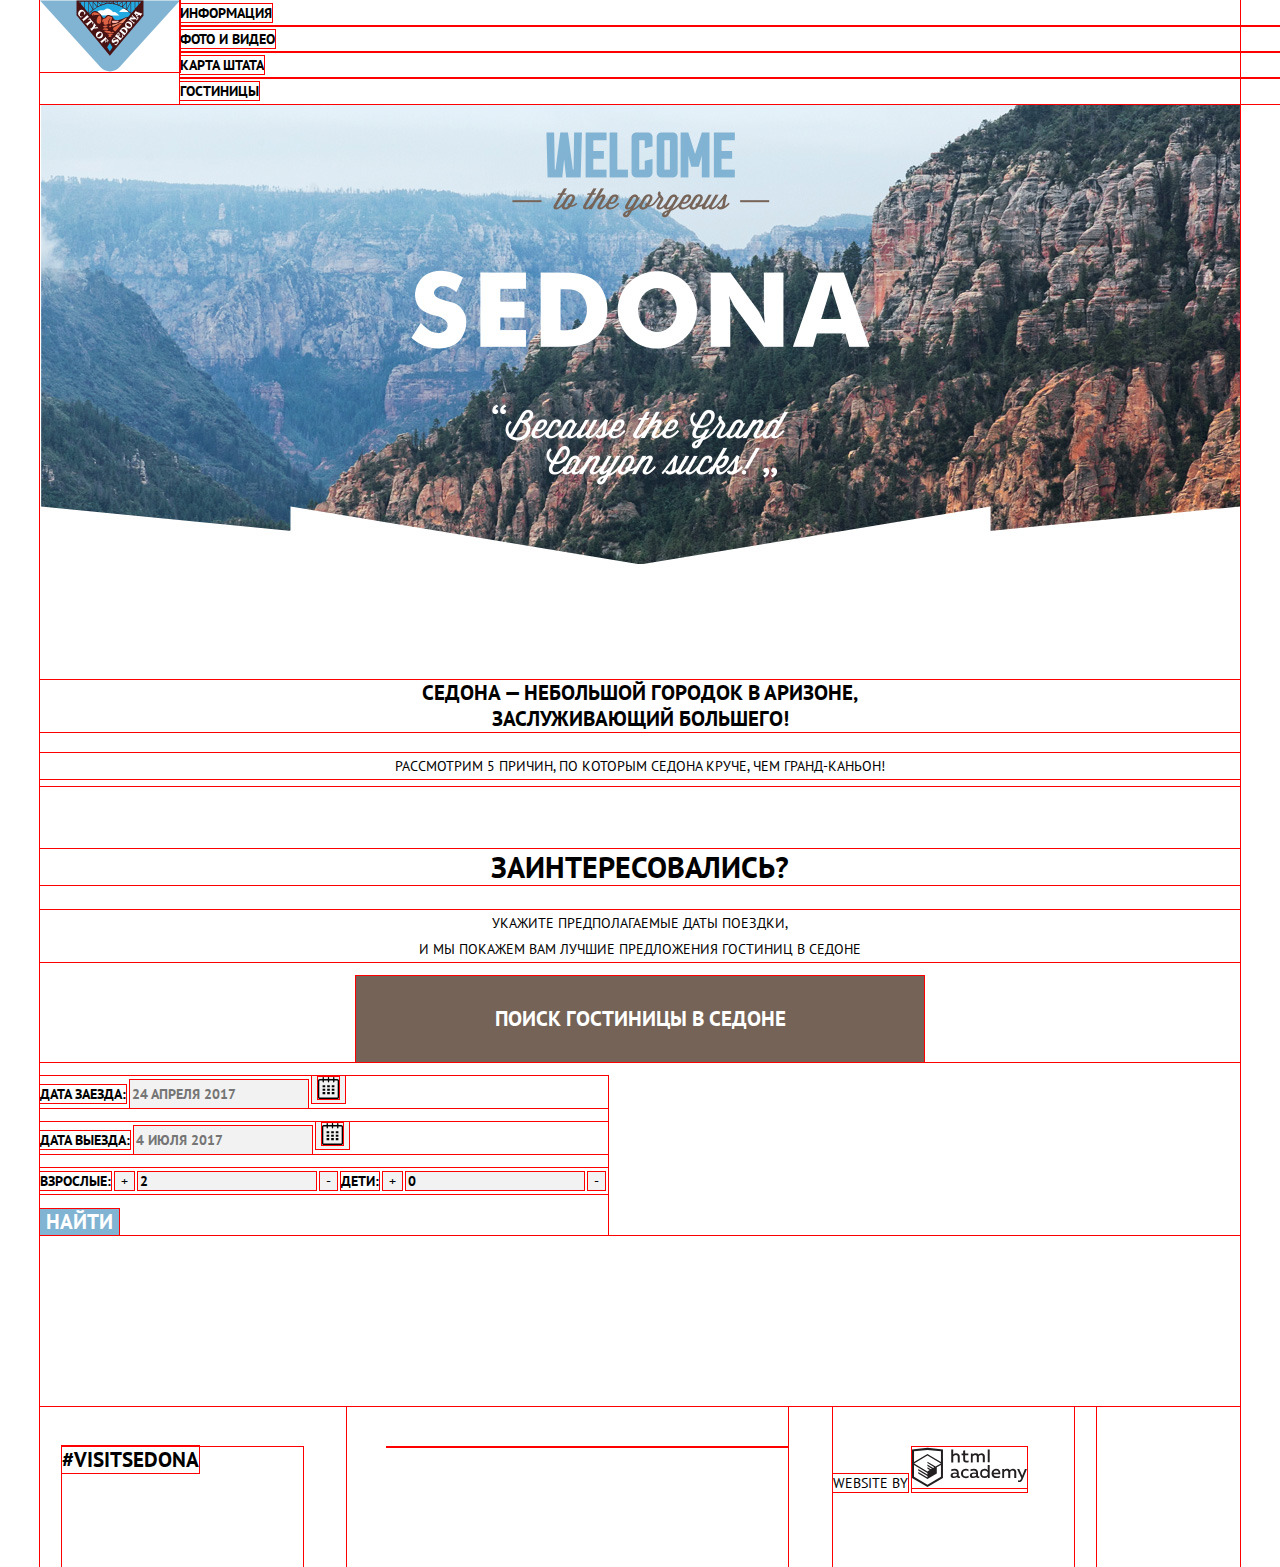
<file: index.html>
<!DOCTYPE html>
<html lang="ru">
  <head>
    <meta charset="utf-8">
    <title>Седона</title>
    <link href="https://fonts.googleapis.com/css?family=PT+Sans:400,700&amp;subset=cyrillic" rel="stylesheet">
    <link href="css/normalize.css" rel="stylesheet">
    <link href="css/style.css" rel="stylesheet">
  </head>
  <body class="main-page container">
    <header class="page-header">
      <img class="header-logo" src="img/logo-sedona.svg" width="140" height="71" alt="Логотип Седоны">
      <ul class="site-navigation">
        <li><a href="#">Информация</a></li>
        <li><a href="#">Фото и видео</a></li>
        <li><a href="#">Карта штата</a></li>
        <li><a href="catalog.html">Гостиницы</a></li>
      </ul>
    </header>
    <main>
      <section class="intro">
        <h1 class="visually-hidden">О Седоне</h1>
        <p class="intro-text">Седона — небольшой городок в Аризоне, <br>
          заслуживающий большего!</p>
        <p class="intro-lead">Рассмотрим 5 причин, по которым Седона круче, чем Гранд-Каньон!</p>
      </section>
      <!-- Этот кусок закомментирую, чтобы не отвлекал
      <section class="advantages">
        <h2 class="visually-hidden">Почему Седона круче Гранд-Каньона</h2>
        <ul class="advantages-list">
          <li class="advantage-item">
            <h3>Настоящий городок</h3>
            <span class="advantage-number">№1</span>
            <p >Седона — не аттракцион для туристов, там течёт своя жизнь</p>
            <ul class="features">
              <li class="feature-item">
                <h4>Жильё</h4>
                <p>Рекомендуем пожить в настоящем мотеле, всё как в кино!</p>
              </li>
              <li class="feature-item">
                <h4>Еда</h4>
                <p>Всегда заказывайте фирменный бургер, вы не разочаруетесь!</p>
              </li>
              <li class="feature-item">
                <h4>Сувениры</h4>
                <p>Не только китайского, но и местного производства!</p>
              </li>
            </ul>
          </li>
          <li class="advantage-item">
            <h3>Там есть <br>
            мост дьявола</h3>
            <span class="advantages-number">№2</span>
            <p>Да, по нему можно пройти! Если конечно вы осмелитесь</p>
          </li>
          <li class="advantage-item">
            <h3>Небольшая плодащь</h3>
            <span class="advantages-number">№3</span>
            <p>Все достопримечательности находятся очень близко</p>
          </li>
          <li class="advantage-item">
            <h3>Красивая дорога</h3>
            <span class="advantages-number">№4</span>
            <p>Ехать в Седону из Лас-Вегаса совсем не скучно!</p>
          </li>
          <li class="advantage-item">
            <h3>Мало туристов</h3>
            <span class="advantages-number">№5</span>
            <p>Большинство едет в гранд каньон и толпится там</p>
          </li>
        </ul>
      </section> -->
      <section class="search">
        <h2 class="search-title">Заинтересовались?</h2>
        <p>Укажите предполагаемые даты поездки, <br>
          и мы покажем вам лучшие предложения гостиниц в Cедоне</p>
        <button class="button button-brown button-search" type="button">Поиск гостиницы в Седоне</button>
      </section>
      <form class="popup-search" name="popup-search" action="https://echo.htmlacademy.ru" method="post">
        <p class="popup-check-in">
          <label for="check-in-date">Дата заезда:</label>
          <input type="text" name="check-in-date" id="check-in-date" placeholder="24 апреля 2017">
          <button class="popup-calendar" type="button" name="check-in-calendar"><img src="img/icon-calendar.svg" width="21" height="22" alt="Календарь"></button>
        </p>
        <p class="popup-check-out">
          <label for="check-out-date">Дата выезда:</label>
          <input type="text" name="check-out-date" id="check-out-date" placeholder="4 июля 2017">
          <button  class="popup-calendar" type="button" name="check-out-calendar"><img src="img/icon-calendar.svg" width="21" height="22" alt="Календарь"></button>
        </p>
        <p class="popup-age">
          <label for="adults">Взрослые:</label>
          <button class="popup-age-number" type="button" name="adults-add">+</button>
          <input type="number" name="adults" id="adults" value="2">
          <button class="popup-age-number" type="button" name="adults-remove">-</button>
          <label for="children">Дети:</label>
          <button class="popup-age-number" type="button" name="children-add">+</button>
          <input type="number" name="children" id="children" value="0">
          <button class="popup-age-number" type="button" name="children-remove">-</button>
        </p>
        <button type="submit" class="button button-blue button-popup">Найти</button>
      </form>
    </main>
    <footer class="page-footer container">
      <div class="footer-wrap">
        <div class="tag">
          <a href="#">#visitsedona</a>
        </div>
        <ul class="social">
          <li><a class="social-button visually-hidden" href="#">Twitter</a></li>
          <li><a class="social-button visually-hidden" href="#">Facebook</a></li>
          <li><a class="social-button visually-hidden" href="#">Youtube</a></li>
        </ul>
        <div class="copyright">
          <span class="copyright-text">Website by</span>
          <a class="copyright-logo" href="https://htmlacademy.ru/intensive/htmlcss"><img src="img/logo-htmlacademy.svg" width="115" height="41" alt="HTML Academy"></a>
        </div>
      </div>
    </footer>
  </body>
</html>
</file>
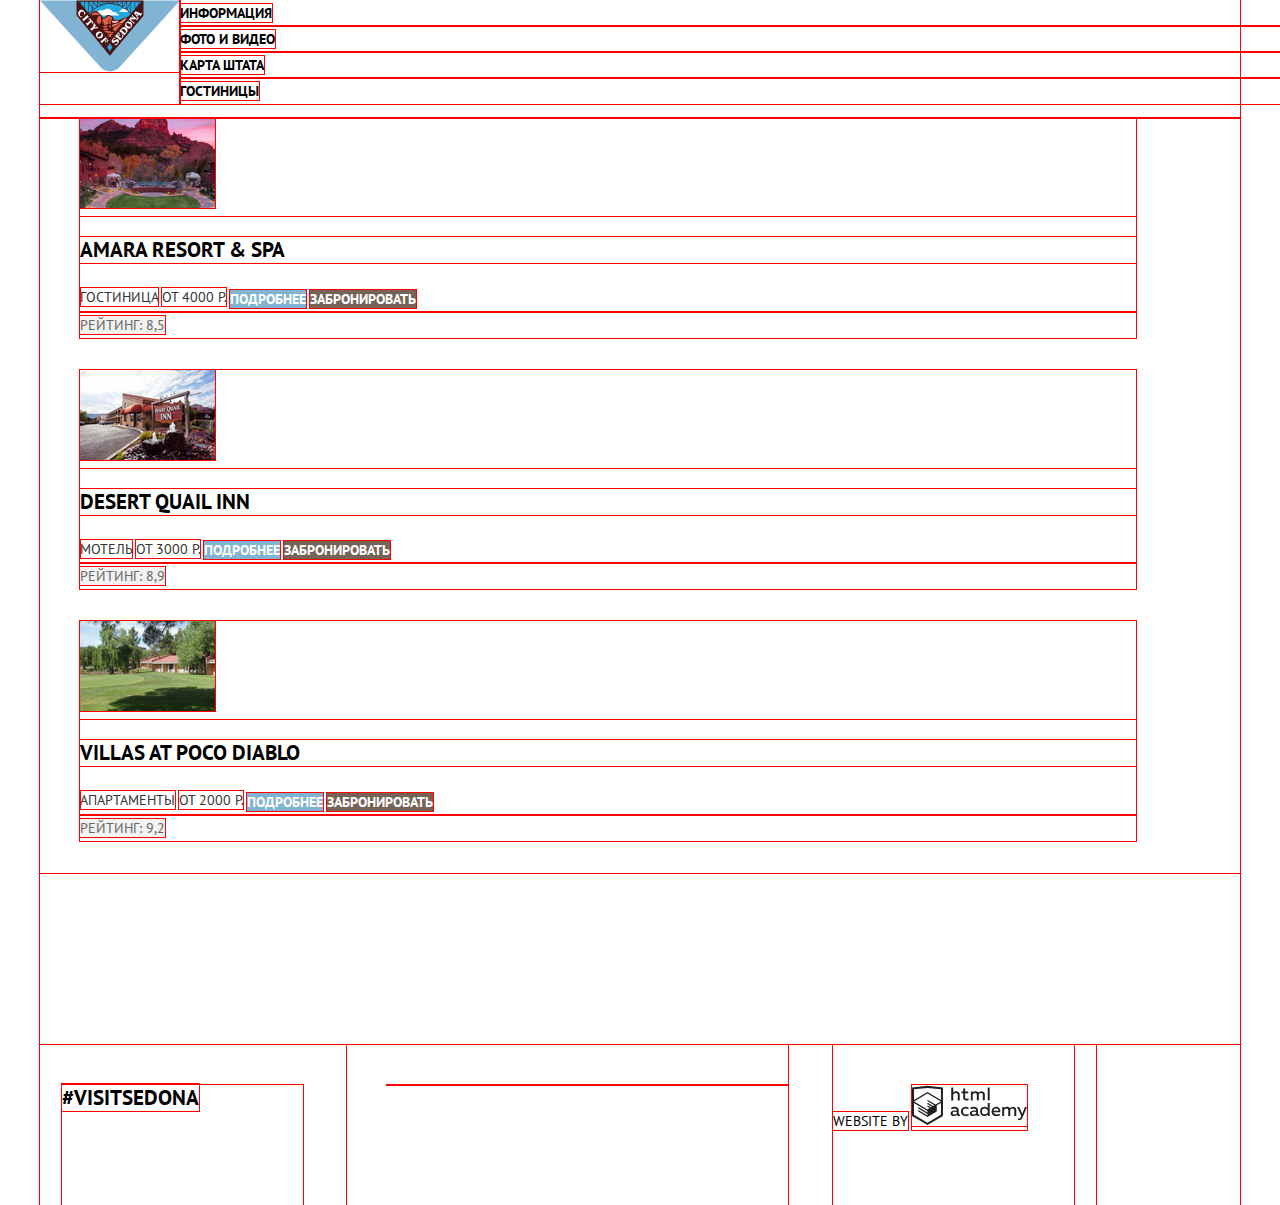
<file: catalog.html>
<!DOCTYPE html>
<html lang="ru">
  <head>
    <meta charset="utf-8">
    <title>Гостиницы | Седона</title>
    <link href="https://fonts.googleapis.com/css?family=PT+Sans:400,700&amp;subset=cyrillic" rel="stylesheet">
    <link href="css/normalize.css" rel="stylesheet">
    <link href="css/style.css" rel="stylesheet">
  </head>
  <body class="inner-page container">
    <header class="page-header">
      <a href="index.html"><img class="header-logo" src="img/logo-sedona.svg" width="140" height="71" alt="Логотип Седоны"></a>
      <ul class="site-navigation">
        <li><a href="#">Информация</a></li>
        <li><a href="#">Фото и видео</a></li>
        <li><a href="#">Карта штата</a></li>
        <li class="site-nav-current"><a href="#">Гостиницы</a></li>
      </ul>
    </header>
    <main class="container">
      <h1 class="visually-hidden">Гостиницы Седоны</h1>
      <section class="filter">
        <h2 class="visually-hidden">Фильтр гостиниц</h2>
      <!--Здесь будет форма-->
      </section>
      <section class="hotels">
        <h2 class="visually-hidden">Список гостиниц</h2>
        <ul class="hotel-list">
          <li class="hotel-item">
            <div class="hotel-image-wrapper">
              <img class="hotel-image" src="img/hotel-amara-resort-spa.jpg" width="135" height="90" alt="С видом на горы">
            </div>
            <div>
              <a href="#"><h3 class="hotel-name">Amara Resort & Spa</h3></a>
              <span class="hotel-type">Гостиница</span>
              <span class="hotel-price">От 4000 р.</span>
              <a class="hotel-details button button-blue" href="#">Подробнее</a>
              <a class="hotel-reserve button button-brown" href="#">Забронировать</a>
            </div>
            <div>
              <span class="hotel-stars visually-hidden">Четыре звезды</span>
              <span class="hotel-rating">Рейтинг: 8,5</span>
            </div>
          </li>
          <li class="hotel-item">
            <div>
              <img class="hotel-image" src="img/hotel-desert-quail-inn.jpg" width="135" height="90" alt="У дороги">
            </div>
            <div>
              <a href="#"><h3 class="hotel-name">Desert Quail Inn</h3></a>
              <span class="hotel-type">Мотель</span>
              <span class="hotel-price">От 3000 р.</span>
              <a class="hotel-details button button-blue" href="#">Подробнее</a>
              <a class="hotel-reserve button button-brown" href="#">Забронировать</a>
            </div>
            <div>
              <span class="hotel-stars visually-hidden">Три звезды</span>
              <span class="hotel-rating">Рейтинг: 8,9</span>
            </div>
          </li>
          <li class="hotel-item">
            <div>
              <img class="hotel-image" src="img/hotel-villas-at-poco-diablo.jpg" width="135" height="90" alt="На живописной равнине">
            </div>
            <div>
              <a href="#"><h3 class="hotel-name">Villas at Poco Diablo</h3></a>
              <span class="hotel-type">Апартаменты</span>
              <span class="hotel-price">От 2000 р.</span>
              <a class="hotel-details button button-blue" href="#">Подробнее</a>
              <a class="hotel-reserve button button-brown" href="#">Забронировать</a>
            </div>
            <div>
              <span class="hotel-stars visually-hidden">Две звезды</span>
              <span class="hotel-rating">Рейтинг: 9,2</span>
            </div>
          </li>
        </ul>
      </section>
    </main>
    <footer class="page-footer container">
      <div class="footer-wrap">
      <div class="tag">
        <a href="#">#visitsedona</a>
      </div>
      <ul class="social">
        <li><a class="social-button visually-hidden" href="#">Twitter</a></li>
        <li><a class="social-button visually-hidden" href="#">Facebook</a></li>
        <li><a class="social-button visually-hidden" href="#">Youtube</a></li>
      </ul>
      <div class="copyright">
        <span class="copyright-text">Website by</span>
        <a class="copyright-logo" href="https://htmlacademy.ru/intensive/htmlcss"><img src="img/logo-htmlacademy.svg" width="115" height="41" alt="HTML Academy"></a>
      </div>
      </div>
    </footer>
  </body>
</html>
</file>
<file: css/style.css>
html,
body {
  min-width: 1200;
  min-height: 2762;
}

body {
  margin: 0;

  font-family: "PT Sans", "Arial", sans-serif;
  font-size: 14px;
  font-weight: 400;
  color: rgb(0, 0, 0);
  text-transform: uppercase;
  line-height: 26px;

  background-color: rgb(255, 255, 255);
  background-position: top center;
  background-repeat: no-repeat;
}

* {
  outline: 1px solid red;
}

.container {
  margin: 0 auto;

  width: 1200px;
}

.main-page {
  background-image: url("../img/intro-background.jpg");
}

a {
  text-decoration: none;
}

/* VISUALLY-HIDDEN */

.visually-hidden {
	position: absolute;
	clip: rect(1px, 1px, 1px, 1px);

  width: 1px;
  height: 1px;
  padding: 0;
	overflow: hidden;

  border: 0;
}

/* BUTTON */

.button {
  font-size: 21px;
  font-weight: 700;
  text-transform: uppercase;
  vertical-align: middle;
  color: rgba(255, 255, 255);

  border: none;
}

.button-brown {
  background-color: rgb(118, 99, 87);
}

.button-brown:hover,
.button-brown:focus {
  background-color: rgb(96, 78, 67);
}

.button-brown:active {
  color: rgba(255, 255, 255, 0.3);

  background-color: rgb(80, 62, 51);
}

.button-blue {
  background-color: rgb(129, 179, 210);
}

.button-blue:hover,
.button-blue:focus {
  background-color: rgb(102, 158, 192);
}

.button-blue:active {
  color: rgba(255, 255, 255, 0.3);

  background-color: rgb(84, 150, 189);
}

.button-search {
  margin: 0;
  padding: 0;

  width: 568px;
  height: 86px;
}

/* HEADER */

.page-header {
  display: flex;
  min-height: 57px;

  background-color: rgb(255, 255, 255);
}

.page-header {
  font-weight: 700;
}

.header-logo {
  width: 140px;
  height: 72px;
}

.site-navigation {
  min-width: 1128px;
  min-height: 57px;
  margin: 0;
  padding: 0;

  list-style: none;
}

.site-navigation a {
  color: rgb(0, 0, 0);
}

.site-navigation a:hover,
.site-navigation a:focus {
  color: rgb(129, 179, 210);
}

.site-navigation a:active {
  color: rgba(0, 0, 0, 0.3);
}

/* INTRO */

.intro {
  width: 1200px;
  min-height: 106px;
  margin: 0;
  margin-top: 576px;
  margin-bottom: 63px;
  padding: 0;

  text-align: center;

  background-color: rgb(255, 255, 255);
}

.intro-text {
  font-size: 21px;
  font-weight: 700;
  line-height: 26px;
}

/* SEARCH */

.search {
  width: 1200px;
  min-height: 93px;
  margin: 0;
  padding: 0;

  text-align: center;

  background-color: rgb(255, 255, 255);
}

.search-title {
  font-size: 30px;
  font-weight: 700;
  line-height: 36px;
}

/* POPUP */

.popup-search {
  width: 568px;
  min-height: 395;

  background-color: rgb(255, 255, 255);
}

.popup-search label {
  font-weight: 700;
}

.popup-search input {
  font-weight: 700;

  background-color: rgb(242, 242, 242);
  border: none;
}

.popup-search input[type="text"],
.popup-search input[type="password"] {
  font: inherit;
  font-weight: 700;
  text-transform: uppercase;
}

.popup-age-number,
.popup-calendar {
  background-color: rgb(242, 242, 242);
  border: none;
}

.popup-item {
  font-weight: 700;
}

/* FOOTER */

.page-footer {
  background-color: rgb(255, 255, 255);
}

.footer-wrap {
  display: flex;
  justify-content: space-around;

  width: 1056px;
  min-height: 120px;
  margin: 0;
  margin-top: 172px;

  padding: 0;
}

.tag {
  width: 241px;
  min-height: 120px;
  margin: 0;
  margin-top: 40px;
}

.tag a {
  font-size: 21px;
  font-weight: 700;
  color: rgb(0, 0, 0);
}

.tag a:hover,
.tag a:focus {
  color: rgb(129, 179, 210);
}

.tag a:active {
  color: rgba(0, 0, 0, 0.3);
}

.social {
  width: 401px;
  min-height: 120px;
  margin: 0;
  padding-top: 40px;

  list-style: none;
}

.copyright {
  width: 241px;
  min-height: 120px;
  margin: 0;
  padding-top: 40px;
}

/* CATALOG */

.hotel-list {
  display: flex;
  flex-direction: column;

  list-style: none;
}

.hotel-item {
  width: 1056px;
  min-height: 150px;
  margin: 0;
  margin-bottom: 32px;
  padding: 0;
}

.hotel-details,
.hotel-reserve {
  font-size: 14px;
  font-weight: 700;
}

.hotel-rating {
  color: rgb(102, 102, 102);

  background-color: rgb(242, 242, 242);
}

.hotel-type,
.hotel-price {
  color: rgb(51, 51, 51);
}

.hotel-name {
  font-size: 21px;
  font-weight: 700;
  color: rgb(0, 0, 0);
}

.hotel-name:hover,
.hotel-name:focus {
  color: rgb(129, 179, 210);
}

.hotel-name:active {
  color: rgba(0, 0, 0, 0.3);
}
</file>
